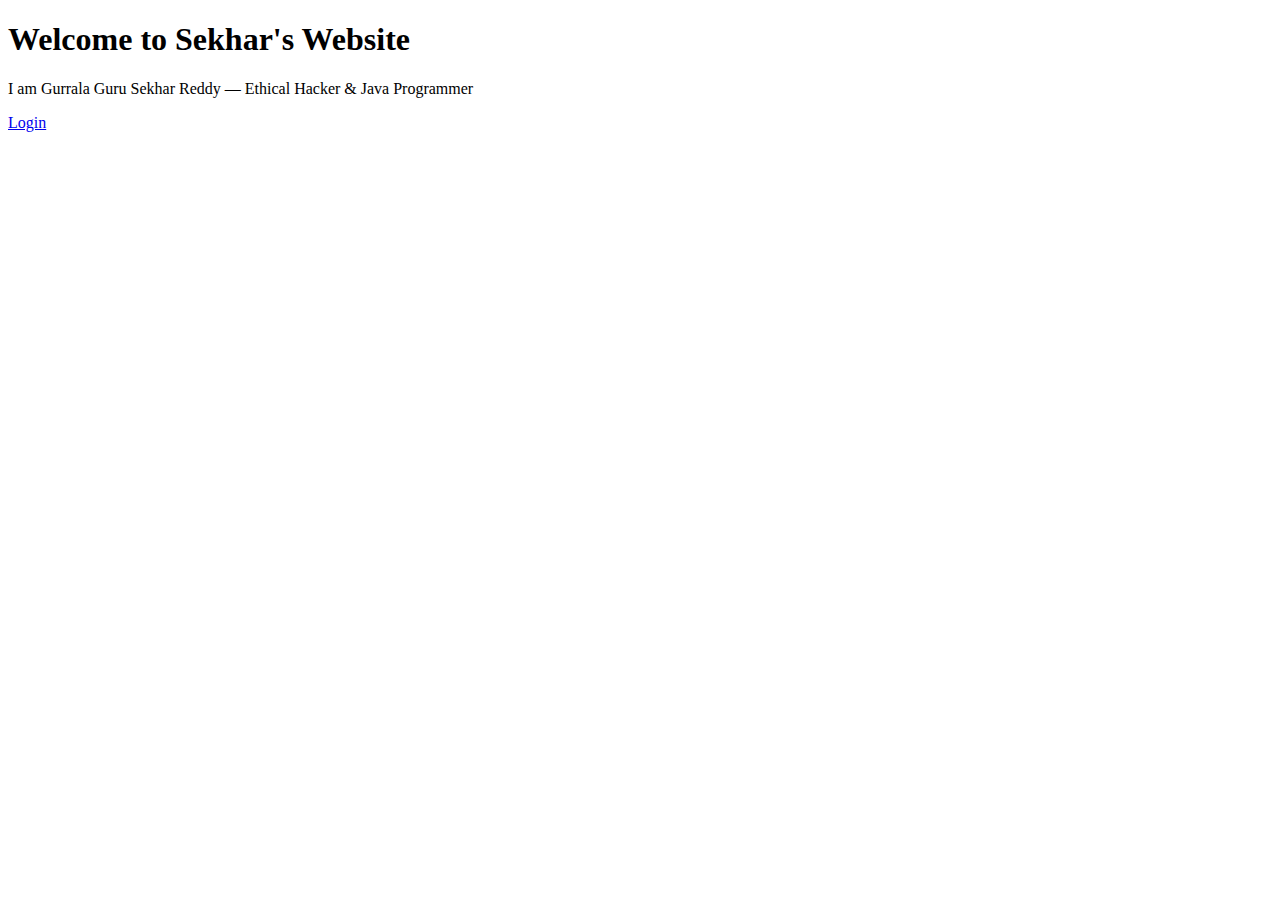
<file: index.html>
<!DOCTYPE html>
<html lang="en">
<head>
  <meta charset="UTF-8" />
  <title>Home | Sekhar's Website</title>
  <link rel="stylesheet" href="style.css" />
</head>
<body>
  <div class="container">
    <h1>Welcome to Sekhar's Website</h1>
    <p>I am Gurrala Guru Sekhar Reddy — Ethical Hacker & Java Programmer</p>
    <a href="login.html" class="button">Login</a>
  </div>
</body>
</html>
</file>
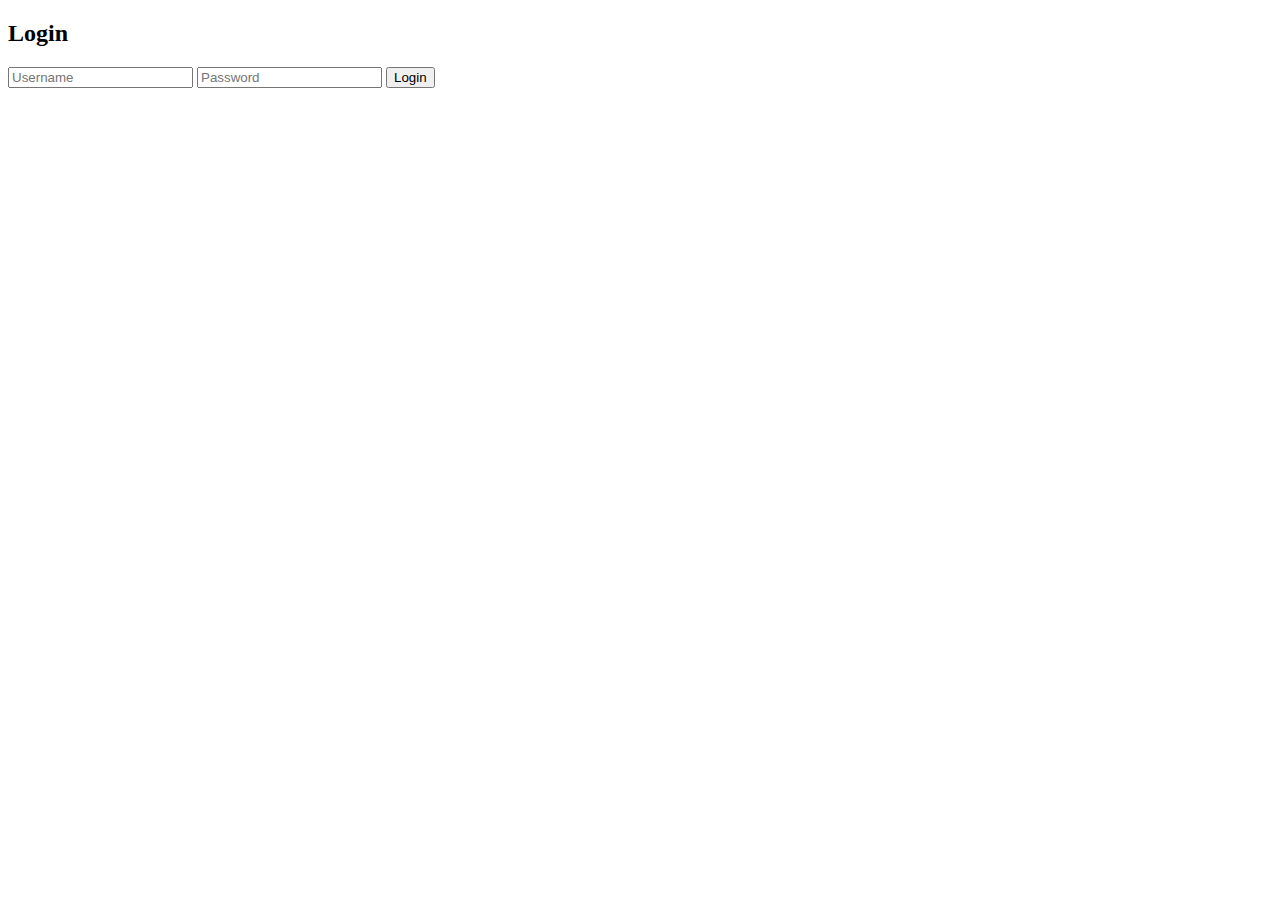
<file: login.html>
<!DOCTYPE html>
<html lang="en">
<head>
  <meta charset="UTF-8" />
  <meta name="viewport" content="width=device-width, initial-scale=1.0" />
  <title>Login Page</title>
  <link rel="stylesheet" href="style.css" />
</head>
<body>
  <div class="login-box">
    <h2>Login</h2>
    <input type="text" id="username" placeholder="Username" required />
    <input type="password" id="password" placeholder="Password" required />
    <button onclick="checkLogin()">Login</button>
    <p id="error-msg" style="color: red;"></p>
  </div>

  <script>
    function checkLogin() {
      const username = document.getElementById("username").value;
      const password = document.getElementById("password").value;

      if (username === "admin" && password === "password123") {
        window.location.href = "login1.html"; // go to home page
      } else {
        document.getElementById("error-msg").textContent = "Invalid credentials!";
      }
    }
  </script>
</body>
</html>
</file>
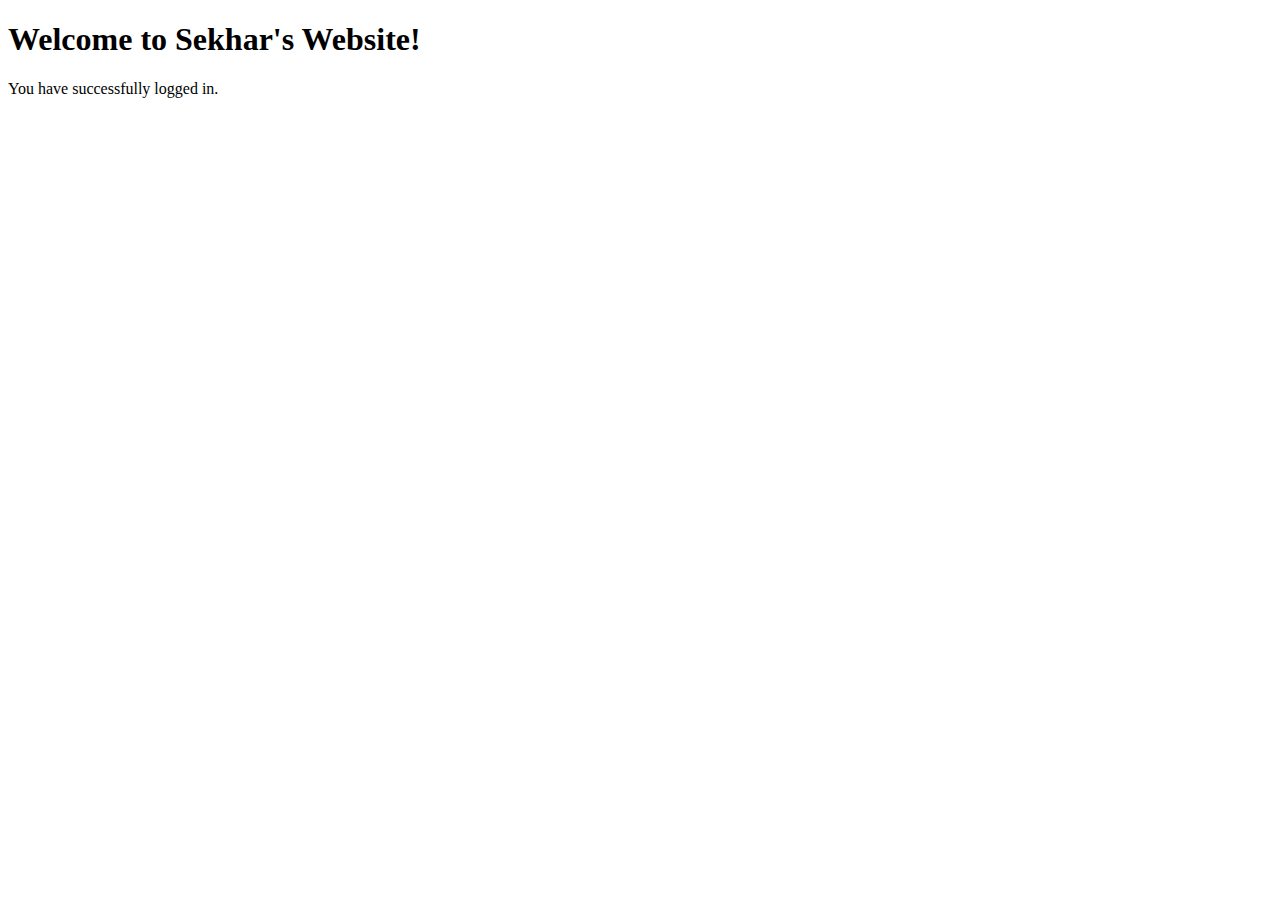
<file: login1.html>
<!DOCTYPE html>
<html lang="en">
<head>
  <meta charset="UTF-8" />
  <meta name="viewport" content="width=device-width, initial-scale=1.0" />
  <title>Home Page</title>
  <link rel="stylesheet" href="style.css" />
</head>
<body>
  <h1>Welcome to Sekhar's Website!</h1>
  <p>You have successfully logged in.</p>
</body>
</html>
</file>
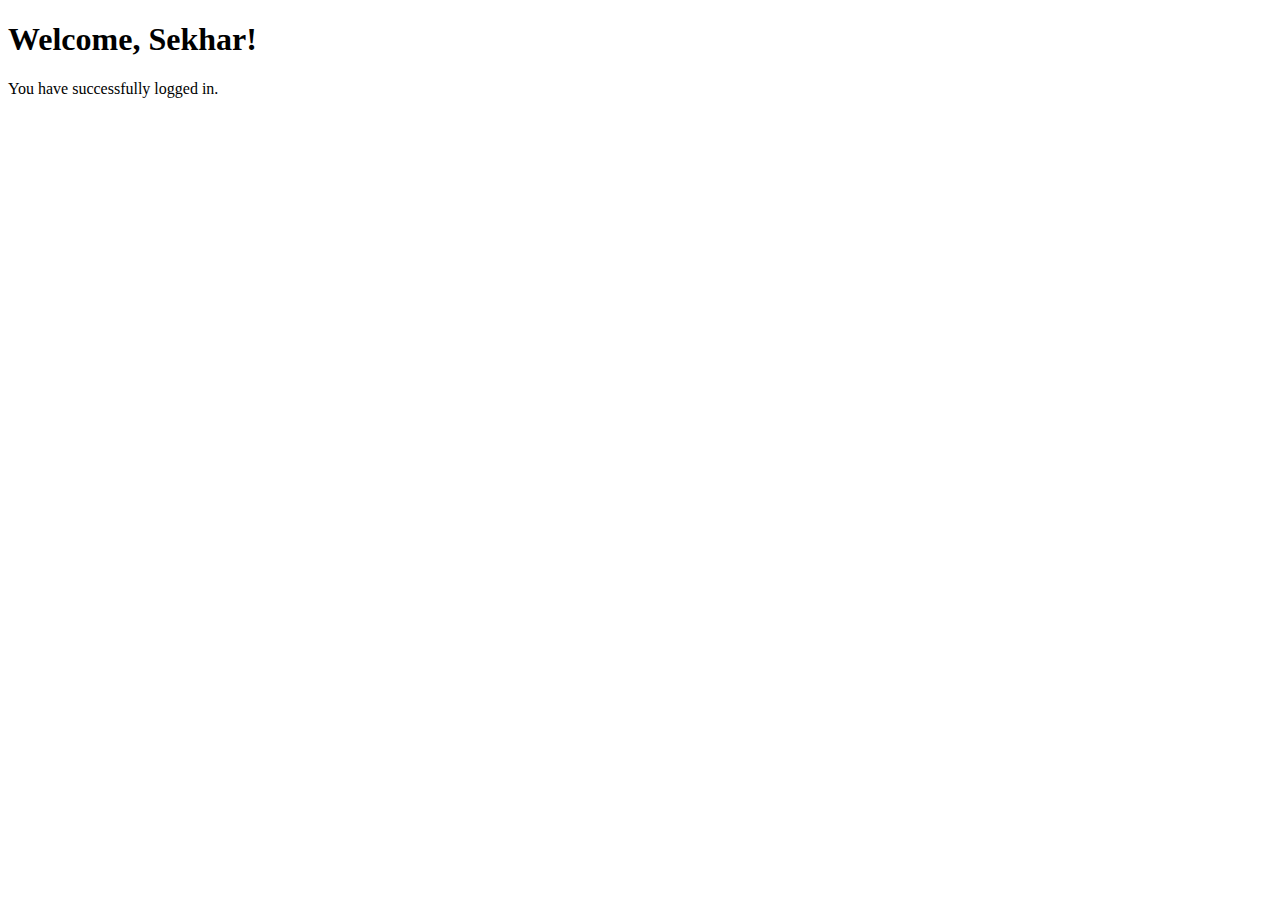
<file: welcome.html>
<!DOCTYPE html>
<html lang="en">
<head>
  <meta charset="UTF-8" />
  <title>Welcome</title>
  <link rel="stylesheet" href="style.css" />
</head>
<body>
  <div class="container">
    <h1>Welcome, Sekhar!</h1>
    <p>You have successfully logged in.</p>
  </div>
</body>
</html>
</file>
<file: style.css>
.login-container {
  max-width: 400px;
  margin: 100px auto;
  padding: 2rem;
  background: white;
  border-radius: 10px;
  box-shadow: 0 0 10px rgba(0,0,0,0.2);
  text-align: center;
}
.login-container h2 {
  margin-bottom: 1.5rem;
}
.login-container input {
  width: 100%;
  padding: 0.8rem;
  margin: 0.5rem 0;
  border-radius: 5px;
  border: 1px solid #ccc;
}
.login-container button {
  width: 100%;
  padding: 0.8rem;
  background-color: #0077b6;
  color: white;
  border: none;
  border-radius: 5px;
  cursor: pointer;
}
</file>
